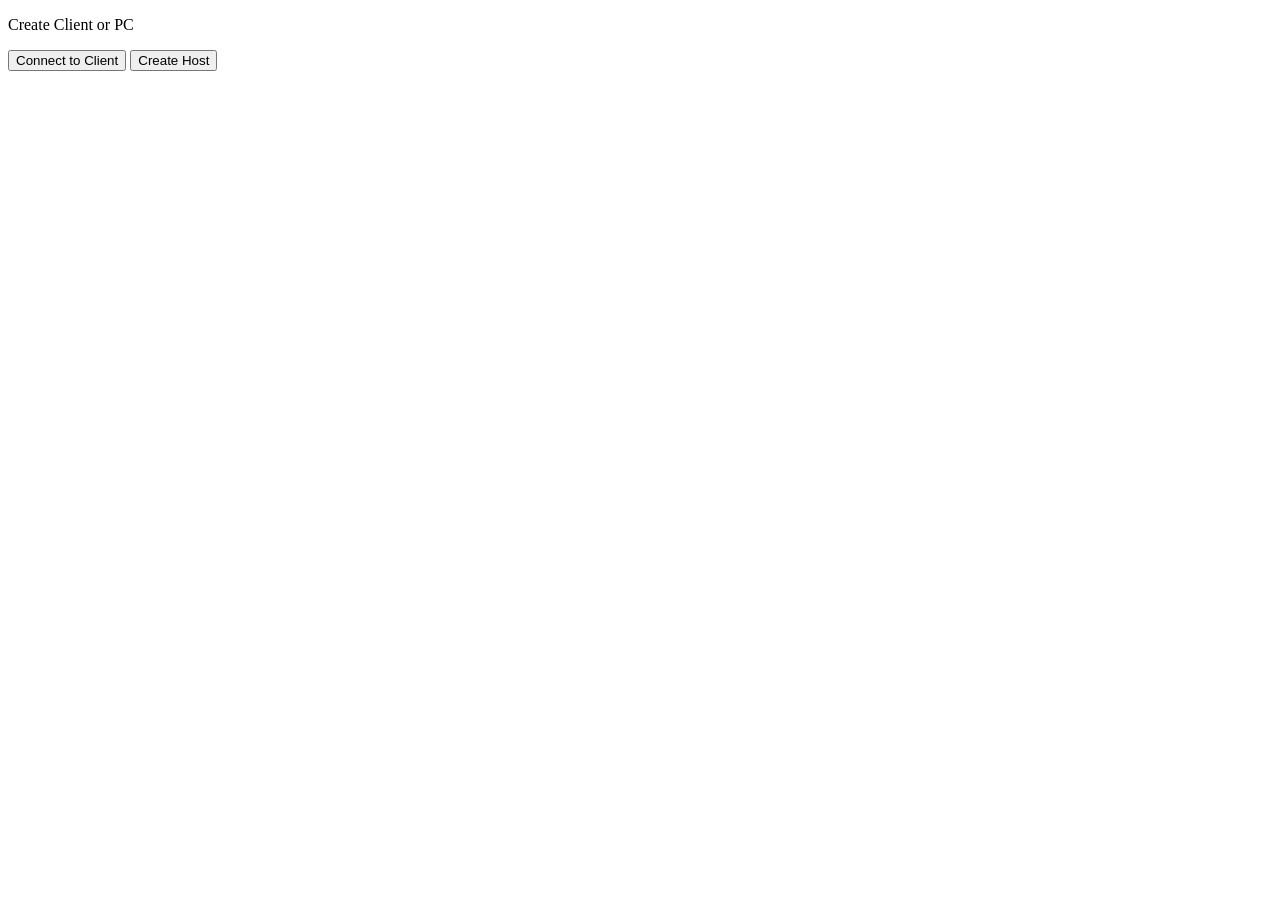
<file: index.html>
<!DOCTYPE html>
  <head>
    <p>Create Client or PC</p>
    <button id = "clientButton">Connect to Client</button>
    <button onclick="window.open('https://github.com/bendover111222333444/pctopc-host/releases', '_blank')">Create Host</button>
    <script src="./main.js"></script>
    <link rel="stylesheet" href="./style.css">
  </head>
</html>
</file>
<file: style.css>
.fullscreen-thing {
    position: fixed;
    top: 0;
    left: 0;
    width: 100%;
    height: 100%;
    z-index: 9999;
}

#videoPlayer {
    width: 100%;
    height: 100%;
    object-fit: contain;
    background: white;
}
</file>
